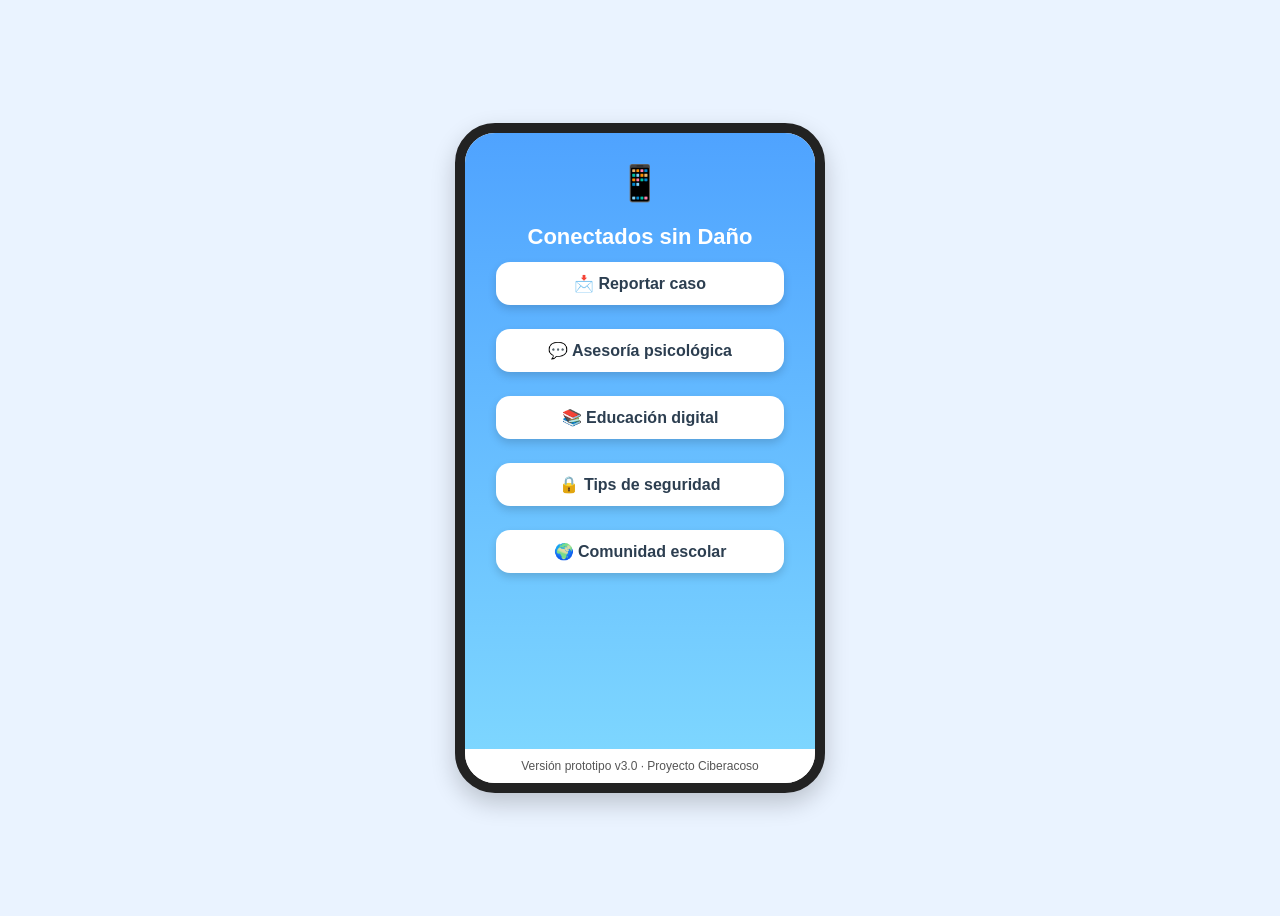
<file: trabajo taller de pensamiento index.html>
<!DOCTYPE html>
<html lang="es">
<head>
  <meta charset="UTF-8">
  <title>Conectados sin Daño - Prototipo Interactivo</title>
  <style>
    body {
      font-family: 'Poppins', sans-serif;
      background: #eaf3ff;
      display: flex;
      justify-content: center;
      align-items: center;
      height: 100vh;
    }

    .telefono {
      width: 350px;
      height: 650px;
      background: #fff;
      border-radius: 40px;
      box-shadow: 0 10px 25px rgba(0,0,0,0.2);
      display: flex;
      flex-direction: column;
      overflow: hidden;
      border: 10px solid #222;
    }

    .pantalla {
      flex: 1;
      padding: 20px;
      background: linear-gradient(180deg, #4fa3ff, #7dd6ff);
      display: flex;
      flex-direction: column;
      align-items: center;
      justify-content: flex-start;
      overflow-y: auto;
      transition: all 0.4s ease-in-out;
    }

    .titulo {
      color: #fff;
      font-size: 22px;
      font-weight: bold;
      text-align: center;
      margin-top: 20px;
    }

    .boton {
      width: 85%;
      background: #fff;
      color: #2c3e50;
      font-weight: 600;
      text-align: center;
      padding: 12px;
      border-radius: 14px;
      margin: 12px 0;
      cursor: pointer;
      box-shadow: 0 4px 8px rgba(0,0,0,0.15);
      transition: transform 0.2s, background 0.3s;
    }
    .boton:hover { background: #f4f4f4; transform: scale(1.03); }

    .footer {
      background: #fff;
      padding: 10px;
      text-align: center;
      font-size: 12px;
      color: #555;
    }

    .icono {
      font-size: 35px;
      margin-top: 10px;
      color: #fff;
    }

    .subpantalla {
      display: none;
      width: 100%;
      animation: fadeIn 0.4s ease;
      color: #fff;
    }

    .volver {
      background: #fff;
      color: #2c3e50;
      padding: 8px 12px;
      border-radius: 10px;
      margin-top: 20px;
      cursor: pointer;
      font-weight: 600;
    }
    .volver:hover { background: #f0f0f0; }

    @keyframes fadeIn { from { opacity: 0; transform: translateY(15px); } to { opacity: 1; transform: translateY(0); } }

    input, select, textarea {
      width: 100%;
      padding: 6px;
      margin: 6px 0;
      border-radius: 8px;
      border: none;
    }
    label { font-weight: 600; display: block; margin-top: 5px; }

    ul {
      text-align: left;
      background: rgba(255,255,255,0.2);
      padding: 10px 15px;
      border-radius: 10px;
      list-style: none;
    }
    li { margin: 8px 0; }

    iframe { border-radius: 10px; margin-top: 10px; width: 100%; height: 180px; }
    .foro { background: #fff; color: #000; border-radius: 8px; padding: 10px; width: 100%; }
    .msg { background: #ecf0f1; padding: 6px; border-radius: 8px; margin: 5px 0; }
  </style>
</head>
<body>

  <div class="telefono">
    <!-- Pantalla principal -->
    <div class="pantalla" id="inicio">
      <div class="icono">📱</div>
      <div class="titulo">Conectados sin Daño</div>
      <div class="boton" onclick="abrir('reportar')">📩 Reportar caso</div>
      <div class="boton" onclick="abrir('asesoria')">💬 Asesoría psicológica</div>
      <div class="boton" onclick="abrir('educacion')">📚 Educación digital</div>
      <div class="boton" onclick="abrir('tips')">🔒 Tips de seguridad</div>
      <div class="boton" onclick="abrir('comunidad')">🌍 Comunidad escolar</div>
    </div>

    <!-- Reportar Caso -->
    <div class="pantalla subpantalla" id="reportar">
      <h3>📩 Reportar caso</h3>
      <form id="formReporte">
        <label>Nombre (opcional):</label>
        <input type="text" placeholder="Tu nombre">
        <label>Entidad a reportar:</label>
        <select>
          <option>Selecciona...</option>
          <option>Policía Nacional</option>
          <option>Fiscalía General</option>
          <option>Colegio / Rectoría</option>
          <option>Orientador Escolar</option>
        </select>
        <label>Descripción del caso:</label>
        <textarea rows="4" placeholder="Describe el incidente..."></textarea>
        <div class="boton" onclick="alert('Reporte enviado correctamente ✅')">Enviar reporte</div>
      </form>
      <div class="volver" onclick="volver()">← Volver</div>
    </div>

    <!-- Asesoría Psicológica -->
    <div class="pantalla subpantalla" id="asesoria">
      <h3>💬 Asesoría psicológica</h3>
      <ul>
        <li>📅 Agenda tu cita virtual con un orientador</li>
        <li>📞 Línea directa: 123 (Atención 24h)</li>
        <li>📘 Guía emocional PDF: <a href="#" style="color:white;">Descargar</a></li>
      </ul>
      <div class="volver" onclick="volver()">← Volver</div>
    </div>

    <!-- Educación Digital -->
    <div class="pantalla subpantalla" id="educacion">
      <h3>📚 Educación digital</h3>
      <p><strong>Mini Juego: ¿Qué harías tú?</strong></p>
      <p>Te envían un meme ofensivo sobre un compañero. ¿Qué haces?</p>
      <div class="boton" onclick="alert('✅ Correcto: No lo compartas, repórtalo y apoya a tu compañero.')">No lo comparto</div>
      <div class="boton" onclick="alert('❌ Incorrecto: Compartirlo alimenta el acoso.')">Lo reenvío</div>

      <h4>📖 Artículos sobre derechos digitales:</h4>
      <ul>
        <li><a href="#" style="color:white;">🧾 Derecho al buen nombre en redes</a></li>
        <li><a href="#" style="color:white;">🔒 Privacidad y protección de datos</a></li>
        <li><a href="#" style="color:white;">⚖️ Ley 1620: Convivencia Escolar</a></li>
      </ul>

      <div class="volver" onclick="volver()">← Volver</div>
    </div>

    <!-- Tips de seguridad -->
    <div class="pantalla subpantalla" id="tips">
      <h3>🔒 Tips de seguridad</h3>
      <p>Videos educativos:</p>
      <iframe src="https://www.youtube.com/embed/f9C0L1g6iJY" allowfullscreen></iframe>
      <iframe src="https://www.youtube.com/embed/n8s0xlKzTsA" allowfullscreen></iframe>
      <ul>
        <li>✅ No compartas contraseñas</li>
        <li>✅ Usa autenticación en dos pasos</li>
        <li>✅ Configura privacidad en redes</li>
      </ul>
      <div class="volver" onclick="volver()">← Volver</div>
    </div>

    <!-- Comunidad Escolar -->
    <div class="pantalla subpantalla" id="comunidad">
      <h3>🌍 Comunidad escolar</h3>
      <div class="foro">
        <div class="msg"><strong>Lina:</strong> Hoy aprendimos sobre respeto digital 💻</div>
        <div class="msg"><strong>Andrés:</strong> Me gustó el taller sobre empatía en redes 😃</div>
        <textarea id="nuevoMsg" placeholder="Escribe tu mensaje..."></textarea>
        <div class="boton" onclick="publicar()">Publicar</div>
      </div>

      <h4 style="margin-top:10px;">🎨 Actividades:</h4>
      <ul>
        <li>🎭 Concurso de carteles contra el ciberacoso</li>
        <li>🎬 Festival de videos escolares</li>
        <li>🧩 Reto “Redes con Respeto”</li>
      </ul>

      <div class="volver" onclick="volver()">← Volver</div>
    </div>

    <div class="footer">
      Versión prototipo v3.0 · Proyecto Ciberacoso
    </div>
  </div>

  <script>
    function abrir(id) {
      document.getElementById('inicio').style.display = 'none';
      document.querySelectorAll('.subpantalla').forEach(s => s.style.display = 'none');
      document.getElementById(id).style.display = 'flex';
    }

    function volver() {
      document.querySelectorAll('.subpantalla').forEach(s => s.style.display = 'none');
      document.getElementById('inicio').style.display = 'flex';
    }

    function publicar() {
      const area = document.getElementById("nuevoMsg");
      if(area.value.trim() === "") return alert("Escribe un mensaje primero 📝");
      const div = document.createElement("div");
      div.className = "msg";
      div.innerHTML = "<strong>Tú:</strong> " + area.value;
      document.querySelector(".foro").insertBefore(div, area);
      area.value = "";
    }
  </script>

</body>
</html>
</file>
